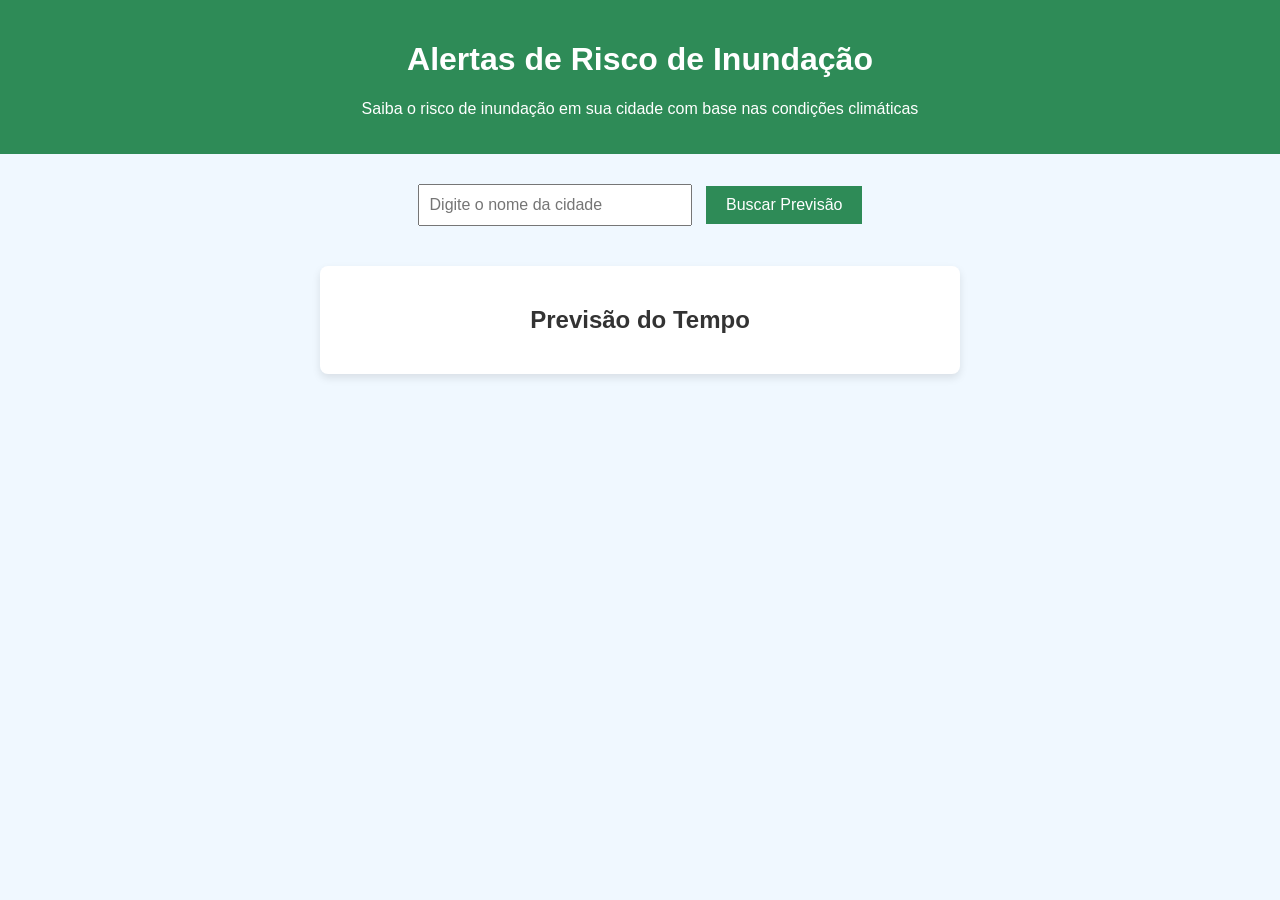
<file: index.html>
<!DOCTYPE html>
<html lang="pt-BR">
<head>
    <meta charset="UTF-8">
    <meta name="viewport" content="width=device-width, initial-scale=1.0">
    <title>Alertas de Risco de Inundação</title>
    <!-- Corrigindo o caminho do CSS -->
<link rel="stylesheet" href="styles/style.css">
</head>
<body>
    <header>
        <h1>Alertas de Risco de Inundação</h1>
        <p>Saiba o risco de inundação em sua cidade com base nas condições climáticas</p>
    </header>

    <section id="search-section">
        <input type="text" id="city" placeholder="Digite o nome da cidade" />
        <button id="searchButton">Buscar Previsão</button>
    </section>

    <section id="weather-info">
        <h2>Previsão do Tempo</h2>
        <p id="cityName"></p>
        <p id="temperature"></p>
        <p id="humidity"></p>
        <p id="weatherDescription"></p>
        <p id="floodRisk"></p>
    </section>

<!-- Corrigindo o caminho do JS -->
<script src="scripts/script.js"></script>

</body>
</html>
</file>
<file: styles/style.css>
/* Estilo básico da página */
body {
    font-family: Arial, sans-serif;
    background-color: #f0f8ff;
    color: #333;
    text-align: center;
    margin: 0;
    padding: 0;
}

/* Cabeçalho */
header {
    background-color: #2E8B57;
    color: white;
    padding: 20px;
}

/* Formulário de busca */
#search-section {
    margin-top: 30px;
    text-align: center;
}

#city {
    padding: 10px;
    width: 250px;
    font-size: 16px;
    margin-right: 10px;
}

#searchButton {
    padding: 10px 20px;
    font-size: 16px;
    background-color: #2E8B57;
    color: white;
    border: none;
    cursor: pointer;
}

#searchButton:hover {
    background-color: #3CB371;
}

/* Seção de informações meteorológicas */
#weather-info {
    margin-top: 40px;
    background-color: #fff;
    padding: 20px;
    border-radius: 8px;
    box-shadow: 0 4px 8px rgba(0, 0, 0, 0.1);
    max-width: 600px;
    margin-left: auto;
    margin-right: auto;
}

#weather-info p {
    font-size: 18px;
    margin: 10px 0;
}

#floodRisk {
    font-weight: bold;
    color: #d9534f; /* Cor de alerta */
}
</file>
